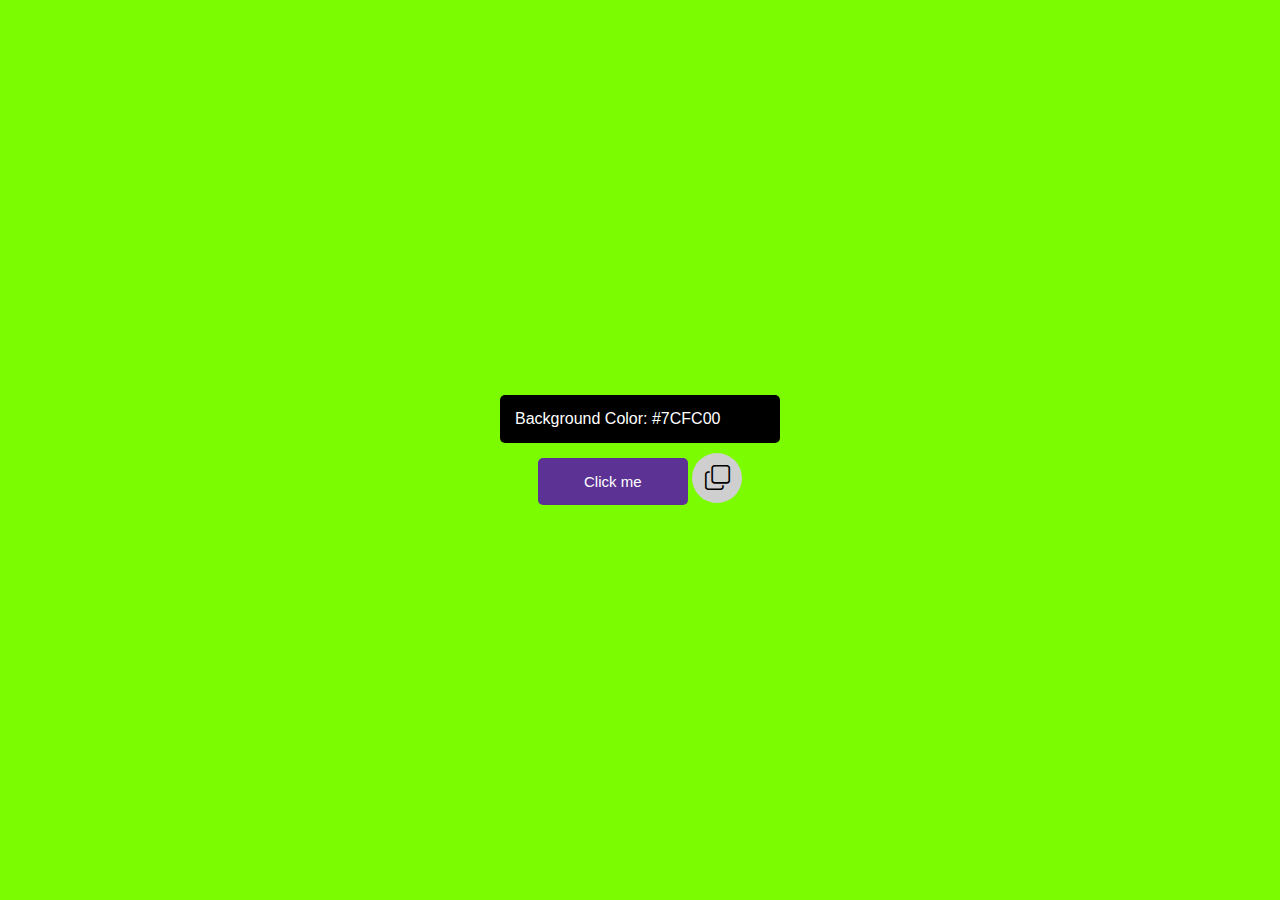
<file: index.html>
<!DOCTYPE html>
<html lang="en">
<head>
    <meta charset="UTF-8">
    <meta name="viewport" content="width=device-width, initial-scale=1.0">
    <title>Background Color Flipper</title>
    <link rel="stylesheet" href="style.css">
    <link rel="stylesheet" href="https://cdn.jsdelivr.net/npm/bootstrap-icons@1.11.2/font/bootstrap-icons.min.css">
</head>
<body>
  <div class="color_flipper_container">
    <div>
        <div class="color_flipper">Background Color: <span id="color_flipper">#7CFC00</span></div>
       </div>
        <div class="btn_container">
            <div>
              <button type="button" id="color_flipper_btn" class="color_flipper_btn">Click me</button>
            <button type="button" id="color_flipper_btn_copy"class="copy_btn"><i class="bi bi-copy"></i></button>
            </div>
              <p id="msg">You have successfully copy the color hex code!!!</p>
        </div>
  </div>
  <script src="./colorflipper.js"></script>
</body>
</html>
</file>
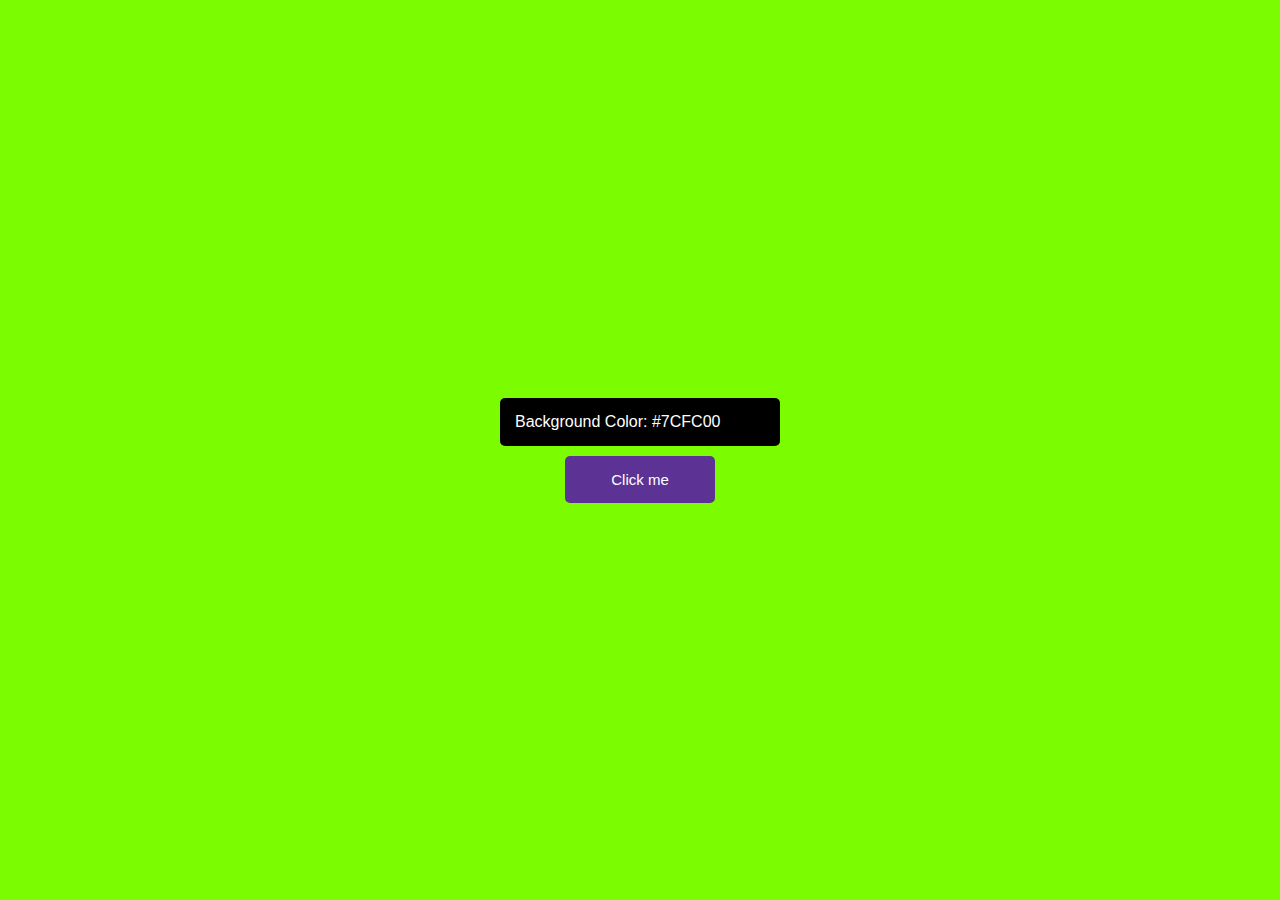
<file: bgColorFlipper.html>
<!DOCTYPE html>
<html lang="en">
<head>
    <meta charset="UTF-8">
    <meta name="viewport" content="width=device-width, initial-scale=1.0">
    <title>Background Color Flipper</title>
    <link rel="stylesheet" href="style.css">
</head>
<body>
  <div class="color_flipper_container">
    <div>
        <div class="color_flipper">Background Color: <span id="color_flipper">#7CFC00</span></div>
       </div>
        <div>
            <button type="button" id="color_flipper_btn" class="color_flipper_btn">Click me</button>
        </div>
  </div>
  <script src="./colorflipper.js"></script>
</body>
</html>
</file>
<file: style.css>
*{
    padding: 0px;
    margin: 0px;
    font-family: "Poppins", sans-serif;
}
body{
    background-color: #7CFC00;
}

/* body{
    width: 100%;
    height: 100vh;
    display: flex;
    justify-content: center;
    align-items: center;
} */
.color_flipper_container{
    width: 100%;
    height: 100vh;
    display: flex;
    justify-content: center;
    align-items: center;
    flex-direction: column;
}
.color_flipper{
    background-color: #000000;
    color: #ffffff;
    padding: 15px;
    width: 250px;
    border-radius: 5px;
    margin-bottom: 10px;
}
.color_flipper_btn{
    background-color: rgb(92, 51, 148);
    color: white;
    border: none;
    outline: none;
    padding: 15px;
    width: 150px;
    cursor: pointer;
    transition: all 0.5s ease-in-out;
    font-size: 15px;
    border-radius: 5px;
}
.color_flipper_btn:hover{
    background-color: rgb(8, 17, 148);
}
.btn_container{
    display: flex;
    flex-direction: column;
    justify-content: center;
    align-items: center;
}

.copy_btn {
    width: 50px;
    height: 50px;
    border-radius: 50%;
    background-color: rgb(207, 207, 207);
    display: inline-flex;
    justify-content: center;
    align-items: center;
    cursor: pointer;
    border: none;
    outline: none;
    font-size: 25px;
}
#msg{
    display: none;
    margin-top: 10px;
}
</file>
